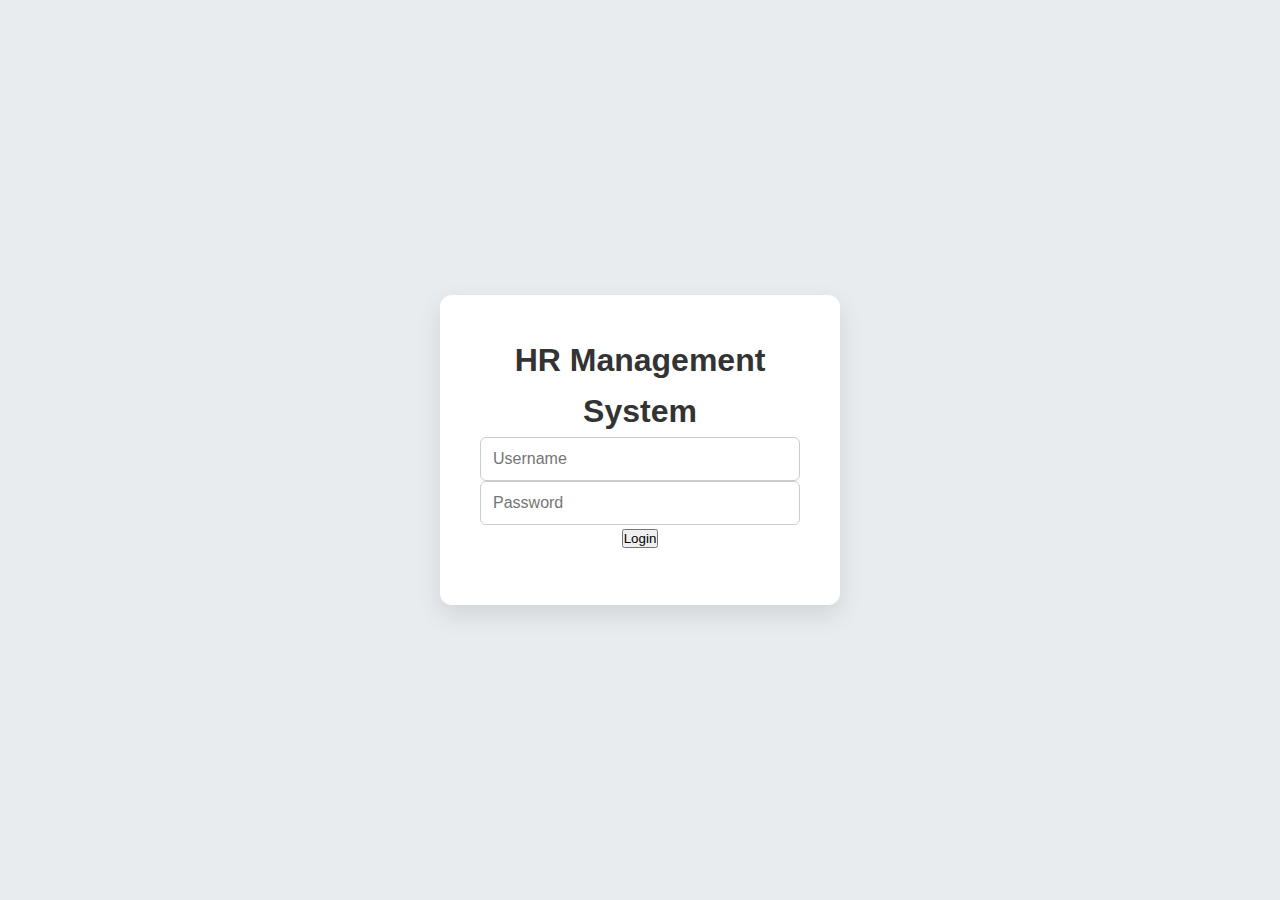
<file: index.html>
<!DOCTYPE html>
<html lang="en">
<head>
    <meta charset="UTF-8">
    <meta name="viewport" content="width=device-width, initial-scale=1.0">
    <title>HRMS Login</title>
    <link rel="stylesheet" href="css/style.css">
</head>
<body class="login-body">
    <div class="login-container">
        <h1>HR Management System</h1>
        <form id="loginForm">
            <input type="text" id="username" placeholder="Username" required>
            <input type="password" id="password" placeholder="Password" required>
            <button type="submit">Login</button>
            <p id="loginError" class="error-message"></p>
        </form>
    </div>
    <script type="module" src="main.js"></script>
</body>

</html>
</file>
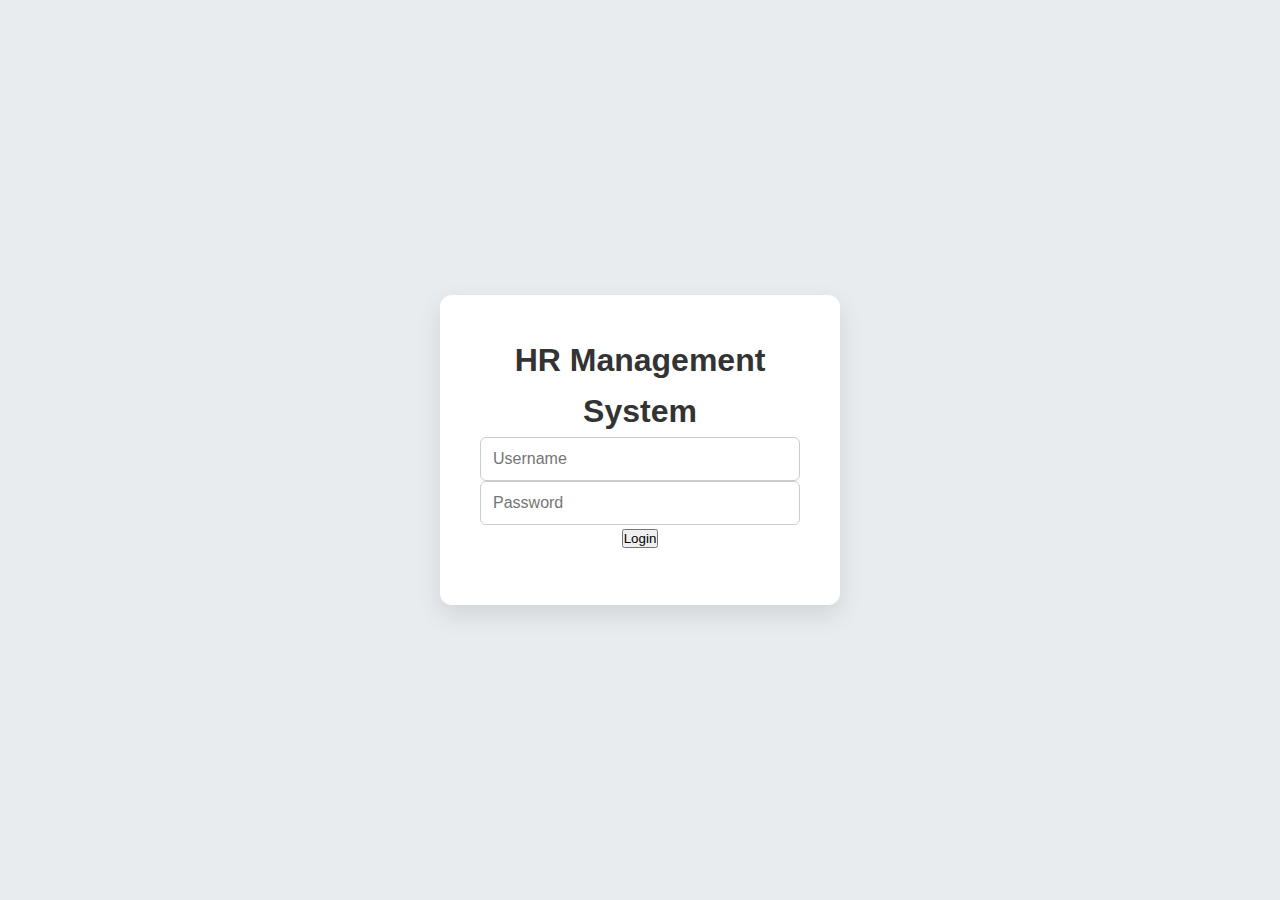
<file: departments.html>
<!DOCTYPE html>
<html lang="en">
<head>
    <meta charset="UTF-8">
    <meta name="viewport" content="width=device-width, initial-scale=1.0">
    <title>Department Management | HRMS</title>
    <link rel="stylesheet" href="css/style.css">
    <link rel="stylesheet" href="https://cdnjs.cloudflare.com/ajax/libs/font-awesome/6.0.0-beta3/css/all.min.css">
</head>
<body>
    <div class="app-layout">
        <aside class="sidebar">
            <h2>DEPARTMENT</h2>
            <nav>
                <a href="dashboard.html"><i class="fas fa-home"></i> Dashboard</a>
                <a href="employees.html"><i class="fas fa-users"></i> Employees</a>
                <a href="departments.html" class="active"><i class="fas fa-building"></i> Departments</a>
                <a href="#" id="logoutBtn"><i class="fas fa-sign-out-alt"></i> Logout</a>
            </nav>
        </aside>
        <main class="content">
            <header>
                <h1>Department Management</h1>
                <button id="addDepartmentBtn" class="primary-btn"><i class="fas fa-plus"></i> Add Department</button>
            </header>

            <div class="table-container">
                <table id="departmentsTable">
                    <thead>
                        <tr>
                            <th>ID</th>
                            <th>Department Name</th>
                            <th>Total Employees</th>
                            <th>Actions</th>
                        </tr>
                    </thead>
                    <tbody id="departmentsTableBody">
                        </tbody>
                </table>
            </div>
        </main>
    </div>

    <div id="departmentModal" class="modal">
        <div class="modal-content">
            <span class="close-btn">&times;</span>
            <h2 id="deptModalTitle">Add New Department</h2>
            <form id="departmentForm">
                <input type="hidden" id="departmentId">

                <div class="form-group">
                    <label for="departmentName">Department Name</label>
                    <input type="text" id="departmentName" required>
                </div>
                
                <button type="submit" class="primary-btn">Save Department</button>
            </form>
        </div>
    </div>

    <script type="module" src="main.js"></script>
</body>
</html>
</file>
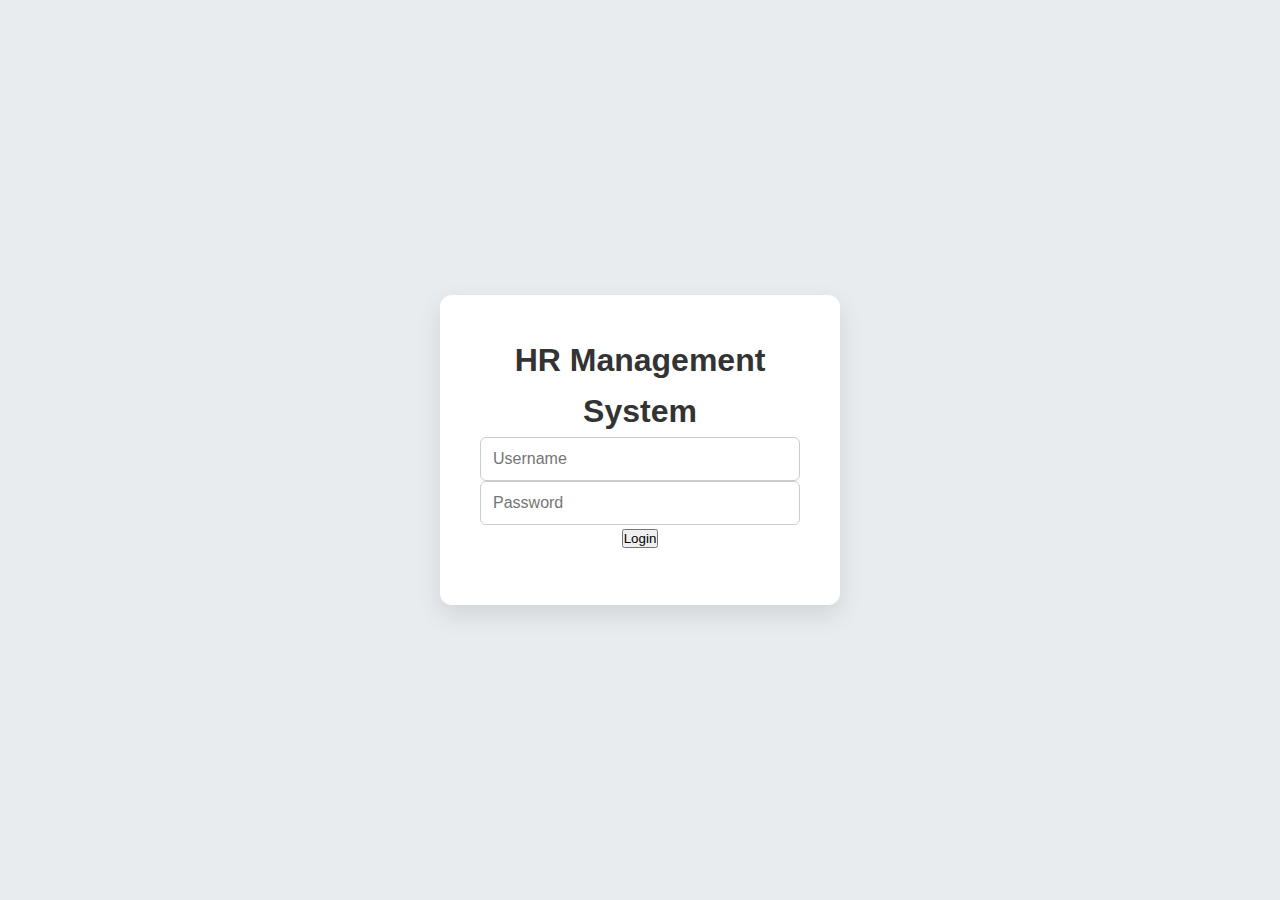
<file: employees.html>
<!DOCTYPE html>
<html lang="en">
<head>
    <meta charset="UTF-8">
    <meta name="viewport" content="width=device-width, initial-scale=1.0">
    <title>Employee Management | HRMS</title>
    <link rel="stylesheet" href="css/style.css">
    <link rel="stylesheet" href="https://cdnjs.cloudflare.com/ajax/libs/font-awesome/6.0.0-beta3/css/all.min.css">
</head>
<body>
    <div class="app-layout">
        <aside class="sidebar">
            <h2>EMPLOYEE</h2>
            <nav>
                <a href="dashboard.html"><i class="fas fa-home"></i> Dashboard</a>
                <a href="employees.html" class="active"><i class="fas fa-users"></i> Employees</a>
                <a href="departments.html"><i class="fas fa-building"></i> Departments</a>
                <a href="#" id="logoutBtn"><i class="fas fa-sign-out-alt"></i> Logout</a>
            </nav>
        </aside>
        <main class="content">
            <header>
                <h1>Employee Management</h1>
                <button id="addEmployeeBtn" class="primary-btn"><i class="fas fa-plus"></i> Add Employee</button>
            </header>

            <div class="controls-bar">
                <input type="text" id="employeeSearch" placeholder="Search by Name or ID...">
                <select id="departmentFilter">
                    <option value="">Filter by Department</option>
                    </select>
            </div>

            <div class="table-container">
                <table id="employeesTable">
                    <thead>
                        <tr>
                            <th>ID</th>
                            <th>Name</th>
                            <th>Department</th>
                            <th>Position</th>
                            <th>Hire Date</th>
                            <th>Status</th>
                            <th>Salary</th>
                            <th>Actions</th>
                        </tr>
                    </thead>
                    <tbody id="employeesTableBody">
                        </tbody>
                </table>
            </div>
        </main>
    </div>

    <div id="employeeModal" class="modal">
        <div class="modal-content">
            <span class="close-btn">&times;</span>
            <h2 id="modalTitle">Add New Employee</h2>
            <form id="employeeForm">
                <input type="hidden" id="employeeId">

                <div class="form-group">
                    <label for="firstName">First Name</label>
                    <input type="text" id="firstName" required>
                </div>
                <div class="form-group">
                    <label for="lastName">Last Name</label>
                    <input type="text" id="lastName" required>
                </div>
                <div class="form-group">
                    <label for="email">Email</label>
                    <input type="email" id="email" required>
                </div>
                <div class="form-group">
                    <label for="department">Department</label>
                    <select id="department" required>
                        </select>
                </div>
                <div class="form-group">
                    <label for="position">Position</label>
                    <input type="text" id="position" required>
                </div>
                <div class="form-group">
                    <label for="hireDate">Hire Date</label>
                    <input type="date" id="hireDate" required>
                </div>
                <div class="form-group">
                    <label for="status">Status</label>
                    <select id="status" required>
                        <option value="Active">Active</option>
                        <option value="Inactive">Inactive</option>
                    </select>
                </div>
                <div class="form-group">
                    <label for="salary">Salary</label>
                    <input type="number" id="salary" required min="1000">
                </div>
                
                <button type="submit" class="primary-btn">Save Employee</button>
            </form>
        </div>
    </div>

    <script type="module" src="main.js"></script>
</body>
</html>
</file>
<file: css/style.css>
/* --- 1. GLOBAL RESET AND BASE STYLES --- */
:root {
    /* Base Light Mode Colors */
    --primary-color: #007bff; /* Blue */
    --primary-hover: #0056b3;
    --background-color: #f8f9fa; /* Light grey/off-white for main background */
    --card-background: #ffffff;
    --text-color: #333;
    --sidebar-bg: #343a40; /* Dark sidebar */
    --sidebar-text: #adb5bd;
    --active-link-bg: #495057;
    --table-header-bg: #e9ecef;
    --table-row-even: #f2f2f2;
    --border-color: #dee2e6;
    --shadow-color: rgba(0, 0, 0, 0.05);

    /* Status Colors */
    --status-active: #28a745;
    --status-inactive: #dc3545;
    --status-leave: #ffc107;
}

* {
    box-sizing: border-box;
    margin: 0;
    padding: 0;
}

body {
    font-family: 'Arial', sans-serif;
    background-color: var(--background-color);
    color: var(--text-color);
    transition: background-color 0.3s, color 0.3s;
    line-height: 1.6;
}

/* --- 2. LAYOUT AND HEADER --- */

.app-layout {
    display: flex;
    min-height: 100vh;
}

/* Sidebar */
.sidebar {
    width: 250px;
    background-color: var(--sidebar-bg);
    color: var(--sidebar-text);
    padding: 20px;
    box-shadow: 2px 0 5px var(--shadow-color);
    flex-shrink: 0;
}

.sidebar h2 {
    color: #ffffff;
    margin-bottom: 30px;
    text-align: center;
}

.sidebar nav a {
    display: flex;
    align-items: center;
    padding: 12px 15px;
    margin-bottom: 8px;
    text-decoration: none;
    color: var(--sidebar-text);
    border-radius: 5px;
    transition: background-color 0.2s, color 0.2s;
}

.sidebar nav a:hover {
    background-color: #495057;
    color: #fff;
}

.sidebar nav a.active {
    background-color: var(--active-link-bg);
    color: #fff;
}

.sidebar nav a i {
    margin-right: 10px;
}

/* Main Content */
.content {
    flex-grow: 1;
    padding: 30px;
}

.content header {
    display: flex;
    justify-content: space-between;
    align-items: center;
    margin-bottom: 30px;
    border-bottom: 1px solid var(--border-color);
    padding-bottom: 20px;
}

.content header h1 {
    color: var(--primary-color);
}

/* --- 3. COMMON UI COMPONENTS (BUTTONS, CARDS, GREETING) --- */

.primary-btn {
    background-color: var(--primary-color);
    color: white;
    padding: 10px 15px;
    border: none;
    border-radius: 5px;
    cursor: pointer;
    transition: background-color 0.2s, transform 0.2s;
    font-size: 14px;
}

.primary-btn:hover {
    background-color: var(--primary-hover);
    transform: translateY(-1px);
}

/* Card Styles & Transitions */
.card {
    background-color: var(--card-background);
    padding: 20px;
    border-radius: 8px;
    box-shadow: 0 2px 5px var(--shadow-color);
    /* Smooth Transitions for hover and dark mode */
    transition: transform 0.2s ease, box-shadow 0.2s ease, background-color 0.3s, color 0.3s;
}

.card:hover {
    transform: translateY(-3px);
    box-shadow: 0 4px 10px var(--shadow-color);
}

/* Dashboard Fade-in animation */
@keyframes fadeIn {
    from { opacity: 0; transform: translateY(10px); }
    to { opacity: 1; transform: translateY(0); }
}

/* Greeting */
.greeting {
    margin-bottom: 25px;
    padding: 15px 0;
}
.greeting h2 {
    color: var(--primary-color);
    margin-bottom: 5px;
}
.greeting p {
    font-size: 0.9em;
    color: var(--text-color);
}


/* --- 4. DASHBOARD GRID LAYOUTS --- */

.dashboard-grid {
    gap: 20px;
    margin-bottom: 30px;
    animation: fadeIn 0.5s ease-out;
}

/* Key Statistics Grid */
.stats-grid {
    display: grid;
    grid-template-columns: repeat(4, 1fr);
}
.stat-card h3 {
    font-size: 1em;
    color: var(--primary-color);
    margin-bottom: 10px;
    opacity: 0.8;
}
.stat-card p {
    font-size: 2.5em;
    font-weight: bold;
}

/* Chart Grid */
.chart-grid {
    display: grid;
    grid-template-columns: 1fr 1fr;
}
.chart-container {
    height: 300px; 
}

/* Recent Hires & Quick Links Grid */
.recent-section-grid {
    display: grid;
    grid-template-columns: 2fr 1fr;
}

.recent-hires-card h3, .quick-links-card h3 {
    color: var(--text-color);
    border-bottom: 1px solid var(--border-color);
    padding-bottom: 10px;
    margin-bottom: 15px;
    font-size: 1.2em;
}

.recent-list {
    list-style: none;
    padding: 0;
}
.recent-list li {
    padding: 10px 0;
    border-bottom: 1px solid var(--border-color);
    display: flex;
    justify-content: space-between;
    font-size: 0.95em;
}
.quick-links-card a {
    display: flex;
    align-items: center;
    padding: 12px;
    margin-bottom: 8px;
    background-color: var(--background-color);
    text-decoration: none;
    color: var(--text-color);
    border-radius: 5px;
    transition: background-color 0.2s;
}
.quick-links-card a:hover {
    background-color: #e9ecef;
}
.quick-links-card a i {
    margin-right: 10px;
    color: var(--primary-color);
}


/* --- 5. FORM, FILTER, AND TABLE STYLES --- */

.filters {
    margin-bottom: 20px;
    display: flex;
    gap: 15px;
}

input[type="text"],
input[type="email"],
input[type="date"],
input[type="number"],
select {
    padding: 10px;
    border: 1px solid var(--border-color);
    border-radius: 5px;
    font-size: 14px;
    width: 100%;
    background-color: var(--card-background);
    color: var(--text-color);
    transition: background-color 0.3s, border-color 0.3s, color 0.3s;
}

.table-container {
    overflow-x: auto;
    border: 1px solid var(--border-color);
    border-radius: 8px;
    background-color: var(--card-background);
}

table {
    width: 100%;
    border-collapse: collapse;
}

th, td {
    padding: 12px 15px;
    text-align: left;
    border-bottom: 1px solid var(--border-color);
}

thead th {
    background-color: var(--table-header-bg);
    color: var(--text-color);
    font-weight: bold;
}

tbody tr:nth-child(even) {
    background-color: var(--table-row-even);
}

/* Status Badges */
.status-active { color: var(--status-active); font-weight: bold; }
.status-inactive { color: var(--status-inactive); font-weight: bold; }
.status-leave { color: var(--status-leave); font-weight: bold; }

/* Action Buttons */
.action-btn {
    background: none;
    border: none;
    color: var(--primary-color);
    cursor: pointer;
    margin-right: 5px;
    font-size: 1.1em;
    transition: color 0.2s;
}
.action-btn:hover {
    color: var(--primary-hover);
}


/* --- 6. MODAL STYLES --- */

.modal {
    display: none; 
    position: fixed;
    z-index: 1000;
    left: 0;
    top: 0;
    width: 100%;
    height: 100%;
    overflow: auto;
    background-color: rgba(0, 0, 0, 0.4); 
}

.modal-content {
    background-color: var(--card-background);
    margin: 10% auto; 
    padding: 30px;
    border: 1px solid var(--border-color);
    border-radius: 8px;
    width: 90%;
    max-width: 600px;
    position: relative;
    box-shadow: 0 4px 15px rgba(0, 0, 0, 0.2);
    transition: background-color 0.3s, border-color 0.3s, color 0.3s;
}

.close-btn {
    color: #aaa;
    float: right;
    font-size: 28px;
    font-weight: bold;
    cursor: pointer;
}

.close-btn:hover,
.close-btn:focus {
    color: #000;
    text-decoration: none;
}

.modal-content h2 {
    margin-bottom: 20px;
    color: var(--primary-color);
}

.form-group {
    margin-bottom: 15px;
}

.form-group label {
    display: block;
    margin-bottom: 5px;
    font-weight: bold;
}

.form-group-row {
    display: flex;
    gap: 15px;
    margin-bottom: 15px;
}

.form-group-row .form-group {
    flex: 1;
    margin-bottom: 0;
}


/* --- 7. LOGIN PAGE STYLES (FINAL & IMPROVED) --- */

.login-body {
    background-color: #e9ecef; /* Light background for contrast */
    display: flex;
    justify-content: center;
    align-items: center;
    min-height: 100vh;
}

.login-container {
    background-color: var(--card-background);
    padding: 40px;
    border-radius: 12px; 
    box-shadow: 0 10px 25px rgba(0, 0, 0, 0.1); 
    width: 100%;
    max-width: 400px; 
    text-align: center;
    transition: transform 0.3s ease, background-color 0.3s, box-shadow 0.3s;
}

.login-container:hover {
    transform: translateY(-2px);
}

.login-container h2 {
    color: var(--primary-color);
    margin-bottom: 30px;
    font-size: 1.8em;
    font-weight: 600;
}

.login-container .form-group {
    text-align: left;
    margin-bottom: 20px;
}

.login-container label {
    font-size: 0.9em;
    font-weight: bold;
    color: var(--text-color);
    margin-bottom: 5px;
    display: block;
}

.login-container input[type="text"],
.login-container input[type="password"] {
    width: 100%;
    padding: 12px;
    border: 1px solid #ccc;
    border-radius: 6px;
    font-size: 1em;
    transition: border-color 0.3s, box-shadow 0.3s, background-color 0.3s, color 0.3s;
}

.login-container input[type="text"]:focus,
.login-container input[type="password"]:focus {
    border-color: var(--primary-color);
    box-shadow: 0 0 5px rgba(0, 123, 255, 0.3); 
    outline: none;
}

.login-container .primary-btn {
    width: 100%;
    margin-top: 15px;
    padding: 12px;
    font-size: 1.1em;
    font-weight: bold;
}

.error-message {
    color: var(--status-inactive);
    margin-top: 15px;
    font-weight: 500;
}


/* --- 8. DARK MODE THEME INTEGRATION (CRITICAL) --- */

body.dark-mode {
    --background-color: #121212; 
    --card-background: #1e1e1e;
    --text-color: #e0e0e0;
    --sidebar-bg: #1f1f1f;
    --sidebar-text: #b0b0b0;
    --active-link-bg: #383838;
    --table-header-bg: #282828;
    --table-row-even: #282828; /* Adjusted for better contrast in table */
    --border-color: #383838;
    --shadow-color: rgba(0, 0, 0, 0.5);
    
    color: var(--text-color);
}

body.dark-mode .sidebar {
    box-shadow: 2px 0 5px var(--shadow-color);
}

body.dark-mode .sidebar nav a:hover {
    background-color: #333;
    color: #fff;
}

body.dark-mode .card,
body.dark-mode .modal-content,
body.dark-mode .filters,
body.dark-mode .table-container {
    background-color: var(--card-background);
    border: 1px solid var(--border-color);
    box-shadow: 0 2px 5px var(--shadow-color);
}

body.dark-mode input[type="text"],
body.dark-mode input[type="email"],
body.dark-mode input[type="date"],
body.dark-mode input[type="number"],
body.dark-mode select {
    background-color: #333;
    border: 1px solid #444;
    color: var(--text-color);
}

body.dark-mode thead th {
    background-color: var(--table-header-bg);
    color: var(--text-color);
}

body.dark-mode tbody tr:nth-child(even) {
    background-color: var(--table-row-even);
}
body.dark-mode tbody tr:nth-child(odd) {
    background-color: var(--card-background);
}

body.dark-mode .close-btn {
    color: #ccc;
}
body.dark-mode .close-btn:hover,
body.dark-mode .close-btn:focus {
    color: #fff;
}

/* Dark Mode Login Page Specifics */
body.dark-mode.login-body {
    background-color: #1e1e1e; 
}

body.dark-mode .login-container {
    background-color: #2c2c2c; 
    box-shadow: 0 10px 25px rgba(0, 0, 0, 0.4);
}

body.dark-mode .login-container label {
    color: var(--text-color);
}

body.dark-mode .login-container input[type="text"],
body.dark-mode .login-container input[type="password"] {
    background-color: #444;
    border-color: #555;
    color: #e0e0e0;
}

body.dark-mode .login-container input[type="text"]:focus,
body.dark-mode .login-container input[type="password"]:focus {
    border-color: var(--primary-color);
    box-shadow: 0 0 5px rgba(0, 123, 255, 0.5);
}
</file>
